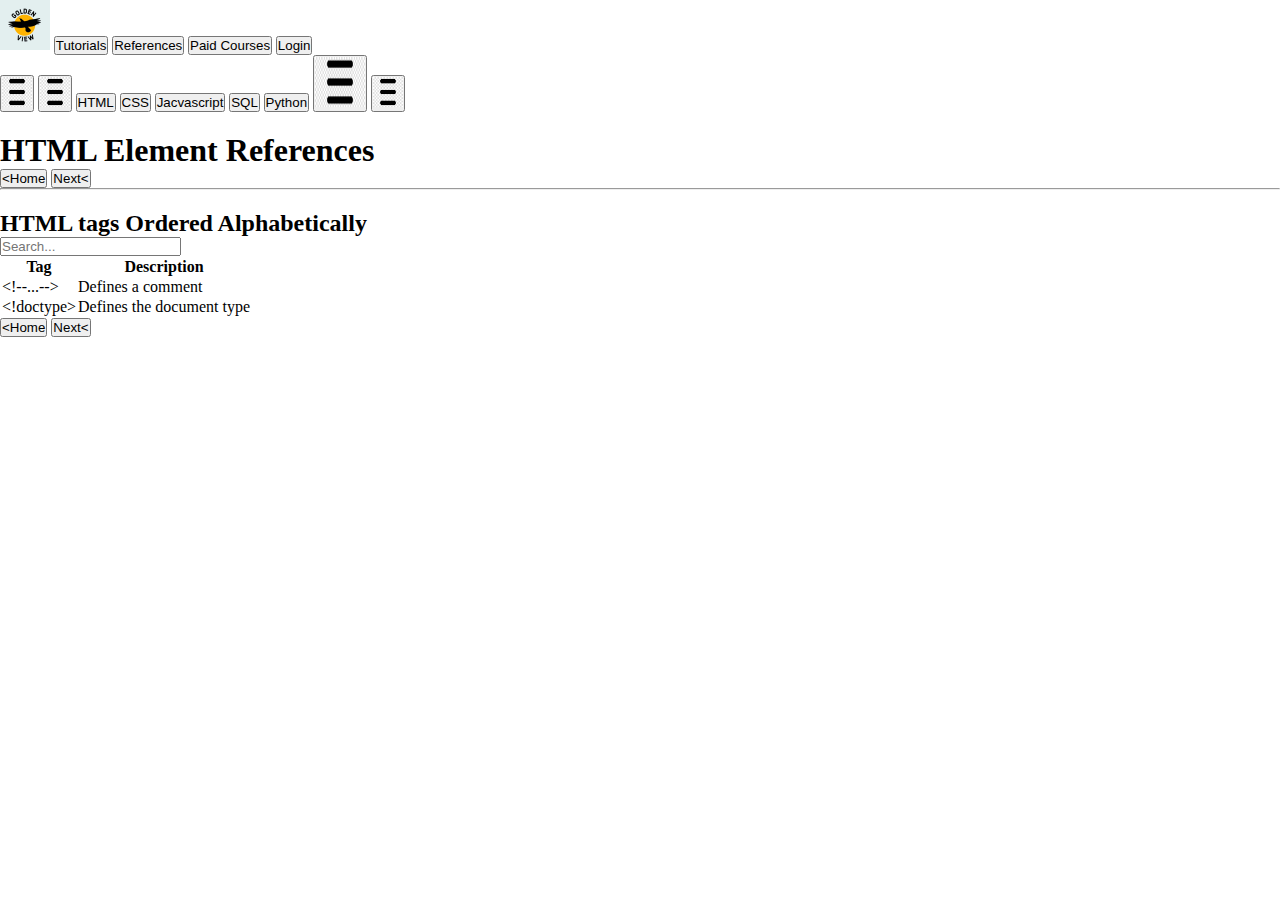
<file: layout.html>
<!DOCTYPE html>
<html lang="en">
  <head>
    <meta charset="UTF-8" />
    <meta http-equiv="X-UA-Compatible" content="IE=edge" />
    <meta name="viewport" content="width=device-width, initial-scale=1.0" />
    <title>Layout</title>
    <style>
      #logo {
        width: 50px;
        height: 50px;
      }
      .icon {
        width: 30px;
        height: 30px;
        display: inline-block;
      }
      .big {
        font-size: 20px;
        width: 50px;
        height: 50px;
      }
      nav {
        font-size: 15px;
      }
      * {
        padding: 0;
        margin: 0;
      }
      #secondarynav .icon {
        padding: 0;
        margin: 0;
      }
      #secondarynav > .icon {
        padding: 0;
        margin: 0;
      }
      #secondarynav > div {
        padding: 0;
        margin: 0;
      }
      .big.icon {
        padding: 0;
      }
      [type="search"] {
        padding: 0;
      }
      [type] {
        padding: 0;
      }
      input[type="search"] {
        padding: 0;
      }
      input.fancy[type="search"] {
        padding: 0;
      }
      .clasa1,
      .clasa2 {
        padding: 0;
      }
      .clasa1 {
        padding: 0;
      }
      .clasa2 {
        padding: 0;
      }
      h1,
      h2,
      h3,
      h4,
      h5,
      h6 {
        margin-top: 20px;
      }
      .icon:not(.big) {
        padding: 0;
      }
      .ocon:not(.hidden) {
        padding: 0;
      }
      li:nth-child(odd) {
        padding: 0;
      }
      li:nth-child(even) {
        padding: 0;
      }
    </style>
  </head>
  <body>
    <div id="mainContent">
      <nav id="mainNav">
        <img id="logo" src="layout/logo.jpeg" alt="logo" />
        <button>Tutorials</button>
        <button>References</button>
        <button>Paid Courses</button>
        <button>Login</button>
      </nav>
      <nav id="secondaryNav">
        <button>
          <img class="icon" src="hamburger icon.png" alt="open menu" />
        </button>
        <button>
          <img class="icon" src="hamburger icon.png" alt="open menu" />
        </button>
        <button>HTML</button>
        <button>CSS</button>
        <button>Jacvascript</button>
        <button>SQL</button>
        <button>Python</button>
        <button>
          <img class="icon big" src="hamburger icon.png" alt="open menu" />
        </button>
        <button>
          <img class="icon" src="hamburger icon.png" alt="open menu" />
        </button>
      </nav>
      <div id="content">
        <h1>HTML Element References</h1>
        <div>
          <button>&lt;Home</button>
          <button>Next&lt;</button>
        </div>
        <hr />
        <h2>HTML tags Ordered Alphabetically</h2>
        <input type="search" placeholder="Search..." />
        <table>
          <thead>
            <tr>
              <th>Tag</th>
              <th>Description</th>
            </tr>
          </thead>
          <tbody>
            <tr>
              <td>&lt;!--...--&gt;</td>
              <td>Defines a comment</td>
            </tr>
            <tr>
              <td>&lt;!doctype&gt;</td>
              <td>Defines the document type</td>
            </tr>
          </tbody>
        </table>
        <div>
          <button>&lt;Home</button>
          <button>Next&lt;</button>
        </div>
      </div>
    </div>
  </body>
</html>
</file>
